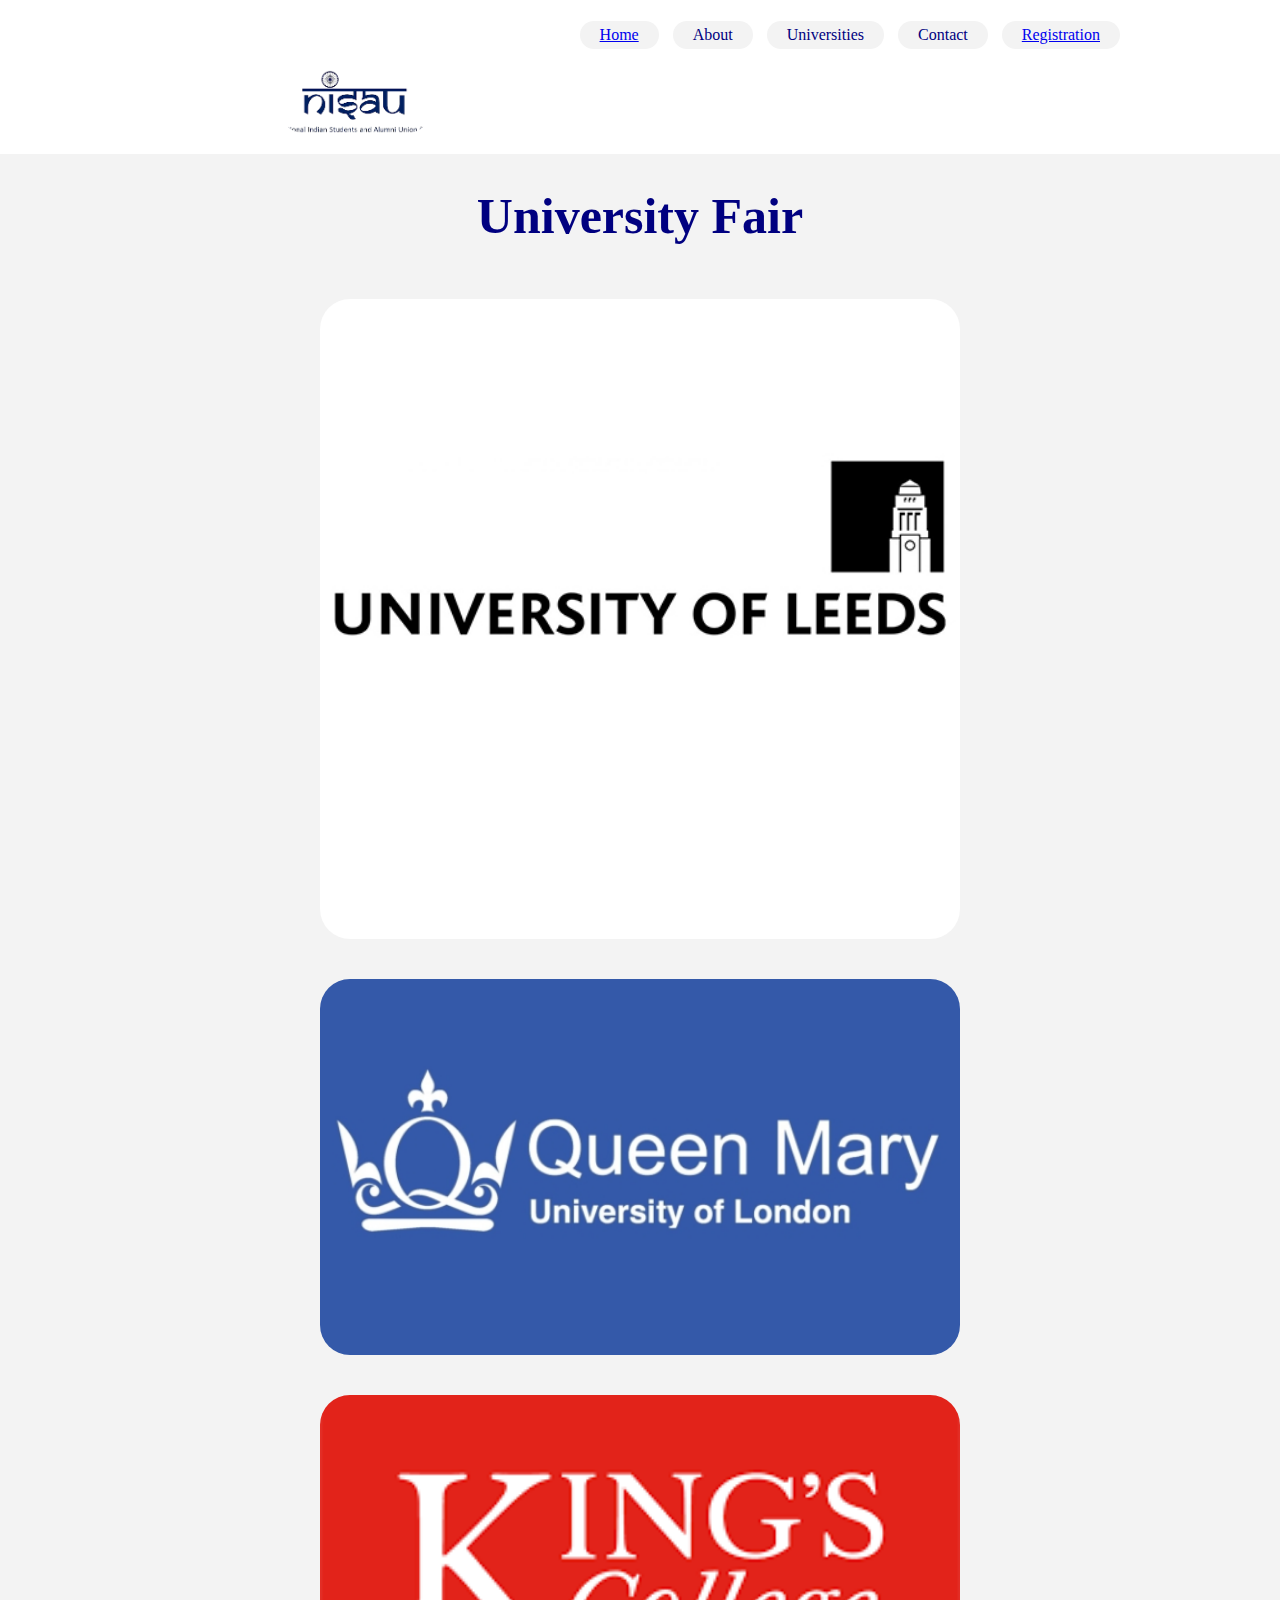
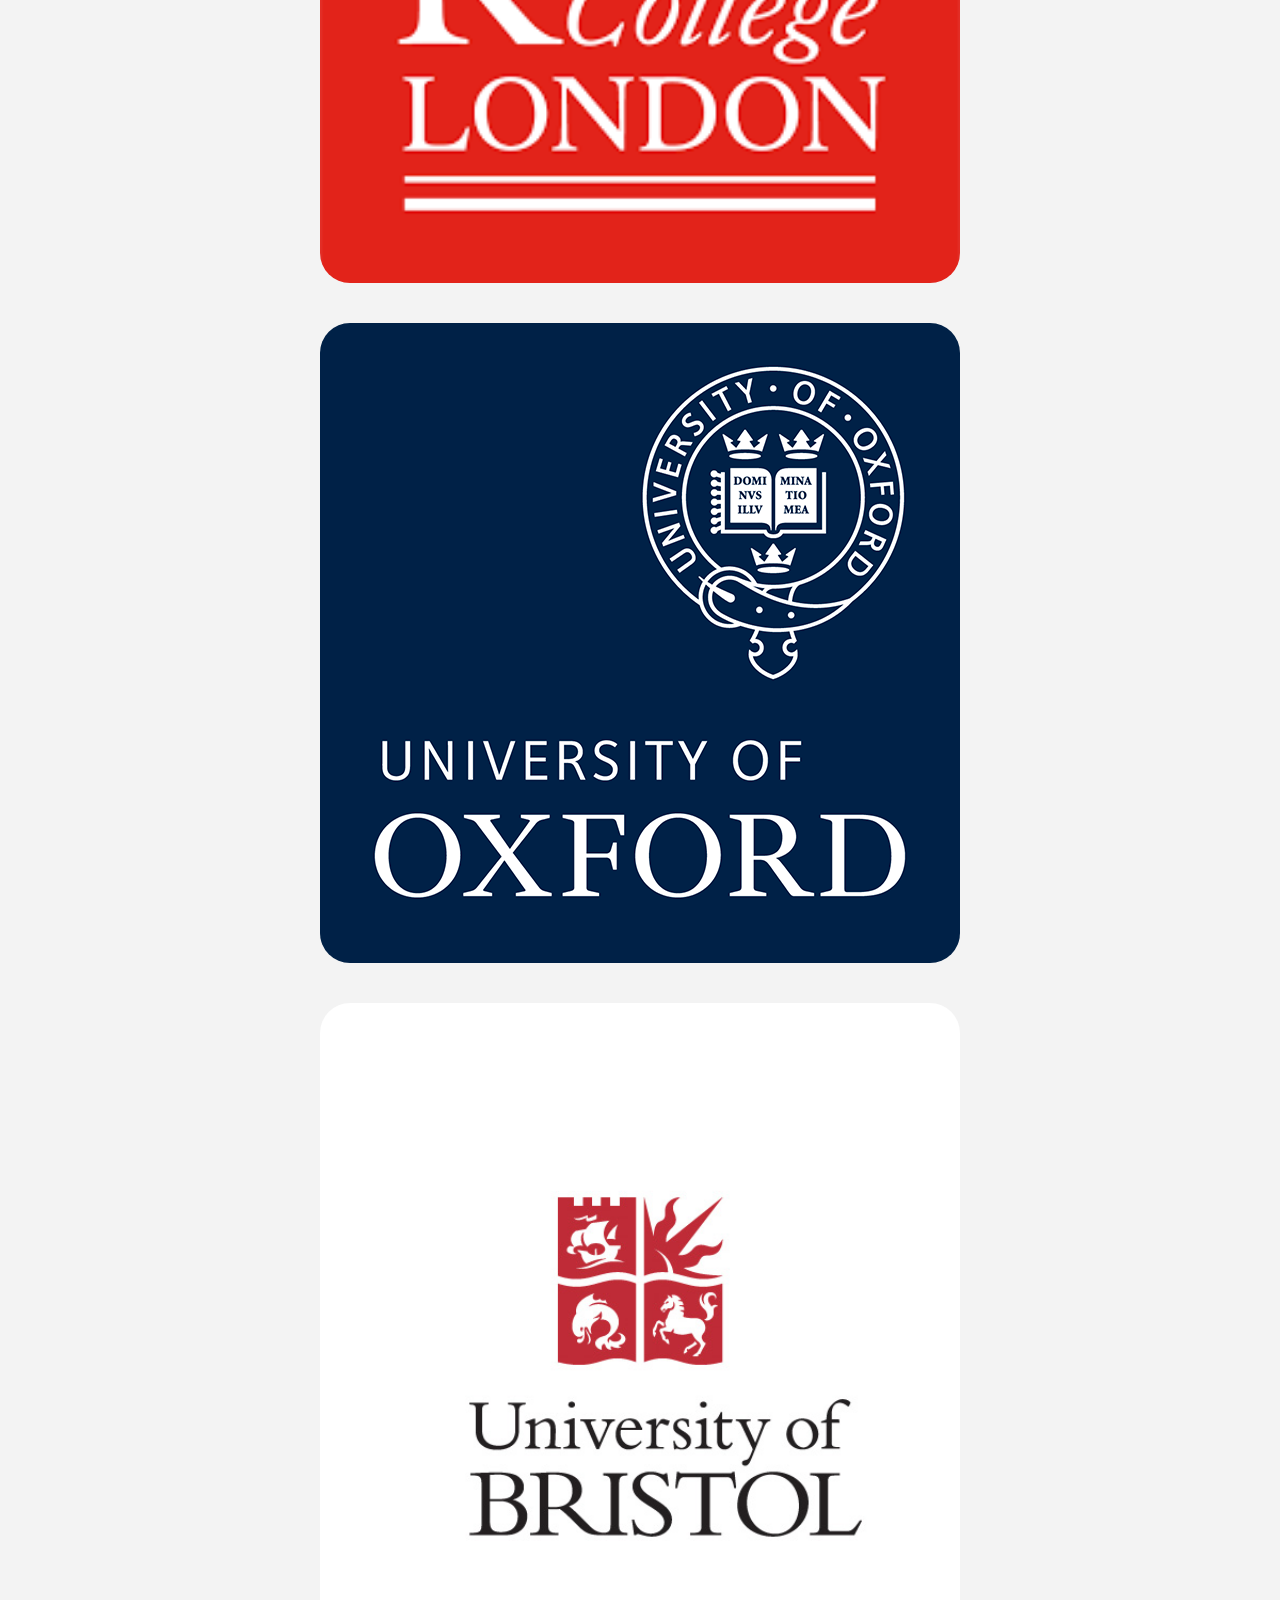
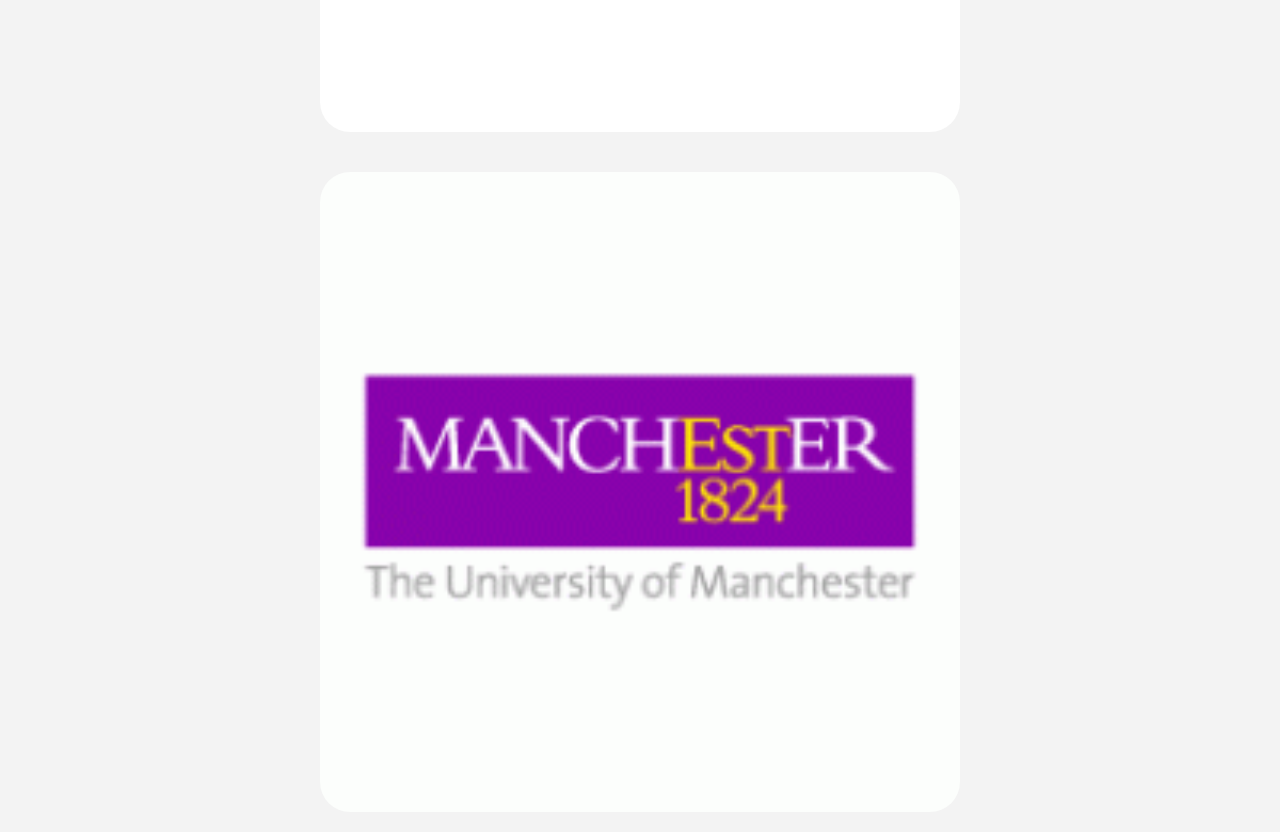
<file: index.html>
<!DOCTYPE html>
<html>

<head>
<meta charset="UTF-8">
<title>University Fair</title>
<meta name="viewport" content="width=device-width, initial-scale=1">
<link rel="stylesheet" href="stylesheet.css">
</head>

<body>
	
	<header>
	<div class="container">
		
		<div class="logo">
			<img src="img/Nisau_logo.png">
		</div>
		
		<nav>
			<li><a href="index.html">Home</a></li>
			<li>About</li>
			<li>Universities</li>
			<li>Contact</li>
			<li><a href="Registration.html">Registration</a></li>
		</nav>	
	</div>
	</header>
	
	<h1>University Fair</h1>
	
	<div class="Universities">
		<a href="Leeds.html">
		<img src="img/Leeds_logo.jpg" style="width:50%">
		</a>
		
		<a href="QMU.html">
		<img src="img/QMU.png" style="width:50%">
		</a>
		
		<a href="KingsCollege.html">
		<img src="img/KingsCollege.png" style="width:50%">
		</a>
		
		<a href="Oxford.html">
		<img src="img/Oxford.png" style="width:50%">
		</a>
		
		<a href="Bristol.html">
		<img src="img/Bristol.jpg" style="width:50%">
		</a>
		
		<a href="Manchester.html">
		<img src="img/Manchester.gif" style="width:50%">
		</a>
	</div>
</body>

</html>
</file>
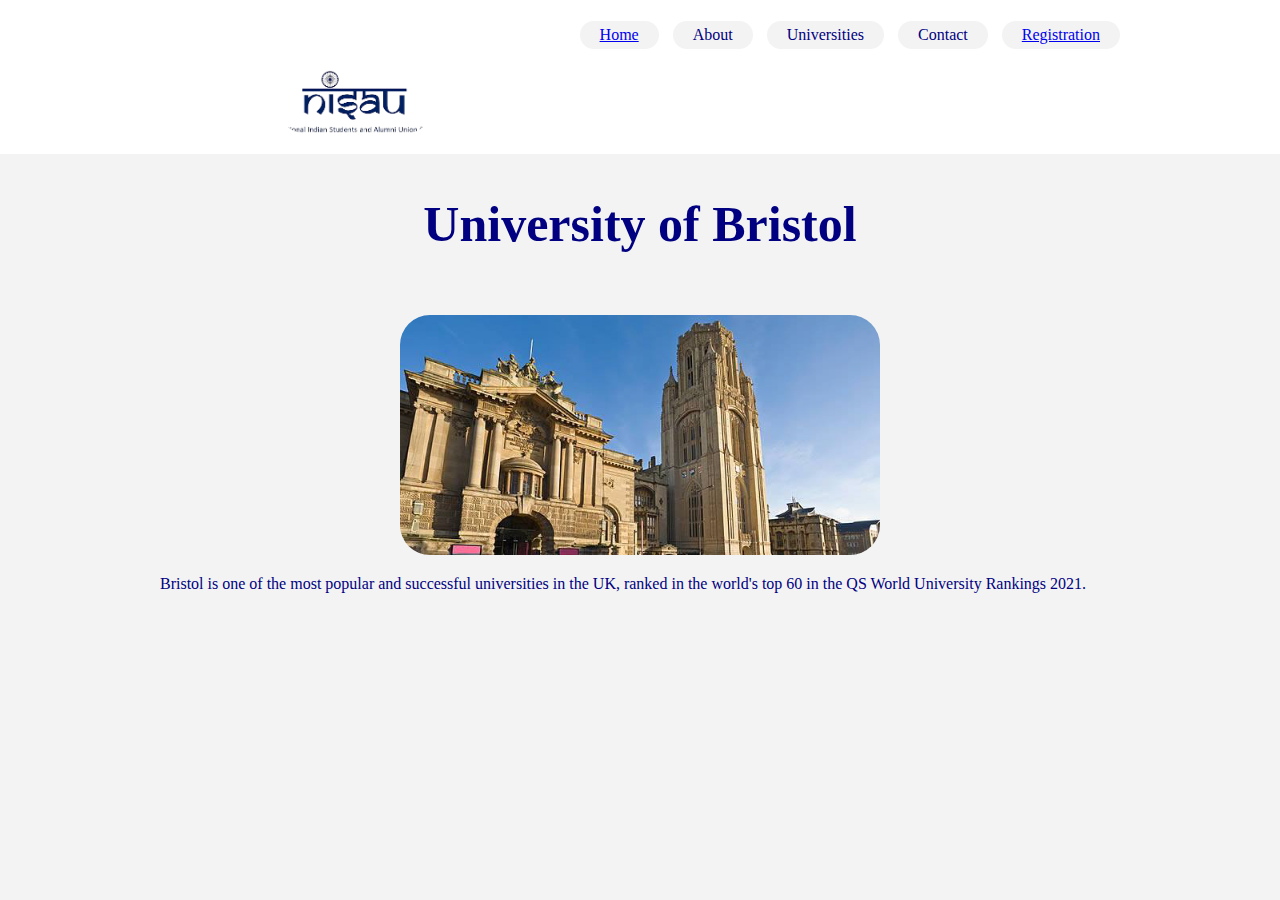
<file: Bristol.html>
<!DOCTYPE html>
<html>

<head>
<meta charset="UTF-8">
<title>University Fair</title>
<meta name="viewport" content="width=device-width, initial-scale=1">
<link rel="stylesheet" href="stylesheet.css">
</head>

<body>
	
	<header>
	<div class="container">
		<div class="logo">
			<img src="img/Nisau_logo.png">
		</div>
		
		<nav>
			<li><a href="index.html">Home</a></li>
			<li>About</li>
			<li>Universities</li>
			<li>Contact</li>
			<li><a href="Registration.html">Registration</a></li>
		</nav>	
	</div>
	</header>
	
	<div class="container">
		<div class="content">
			<h2>University of Bristol</h2>
			
			<img src="img/bristoluni.jpg" style="width:50%">
			
			<article>Bristol is one of the most popular and successful universities in the UK, ranked in the world's top 60 in the QS World University Rankings 2021.</article>
		</div>
	</div>
	
</body>

</html>
</file>
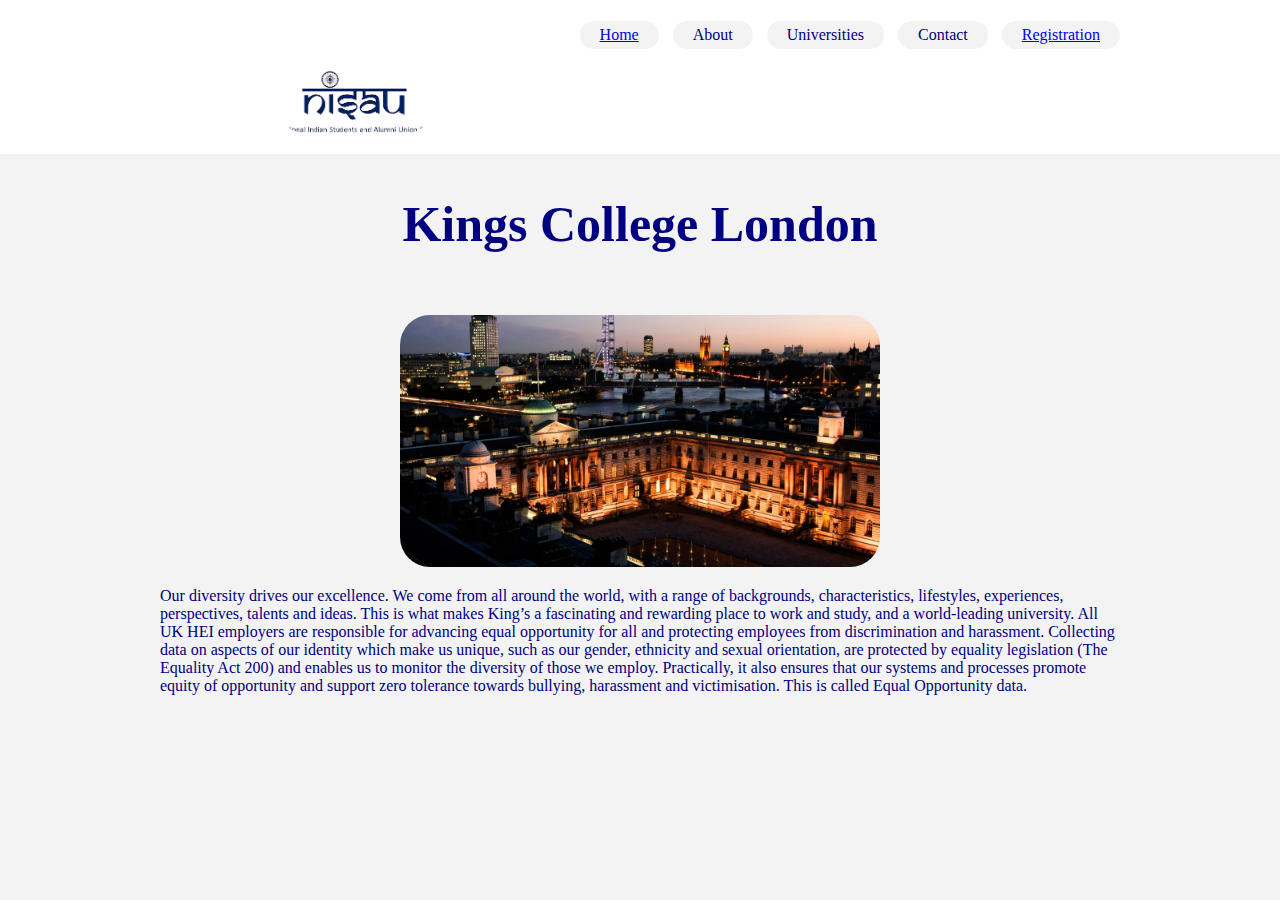
<file: KingsCollege.html>
<!DOCTYPE html>
<html>

<head>
<meta charset="UTF-8">
<title>University Fair</title>
<meta name="viewport" content="width=device-width, initial-scale=1">
<link rel="stylesheet" href="stylesheet.css">
</head>

<body>
	
	<header>
	<div class="container">
		<div class="logo">
			<img src="img/Nisau_logo.png">
		</div>
		
		<nav>
			<li><a href="index.html">Home</a></li>
			<li>About</li>
			<li>Universities</li>
			<li>Contact</li>
			<li><a href="Registration.html">Registration</a></li>
		</nav>	
	</div>
	</header>
	
	<div class="container">
		<div class="content">
			<h2>Kings College London</h2>
			
			<img src="img/kings.jpg" style="width:50%">
			
			<article>Our diversity drives our excellence. We come from all around the world, with a range of backgrounds, characteristics, lifestyles, experiences, perspectives, talents and ideas. This is what makes King’s a fascinating and rewarding place to work and study, and a world-leading university.

All UK HEI employers are responsible for advancing equal opportunity for all and protecting employees from discrimination and harassment. Collecting data on aspects of our identity which make us unique, such as our gender, ethnicity and sexual orientation, are protected by equality legislation (The Equality Act 200) and enables us to monitor the diversity of those we employ. Practically, it also ensures that our systems and processes promote equity of opportunity and support zero tolerance towards bullying, harassment and victimisation. This is called Equal Opportunity data.</article>
		</div>
	</div>
	
</body>

</html>
</file>
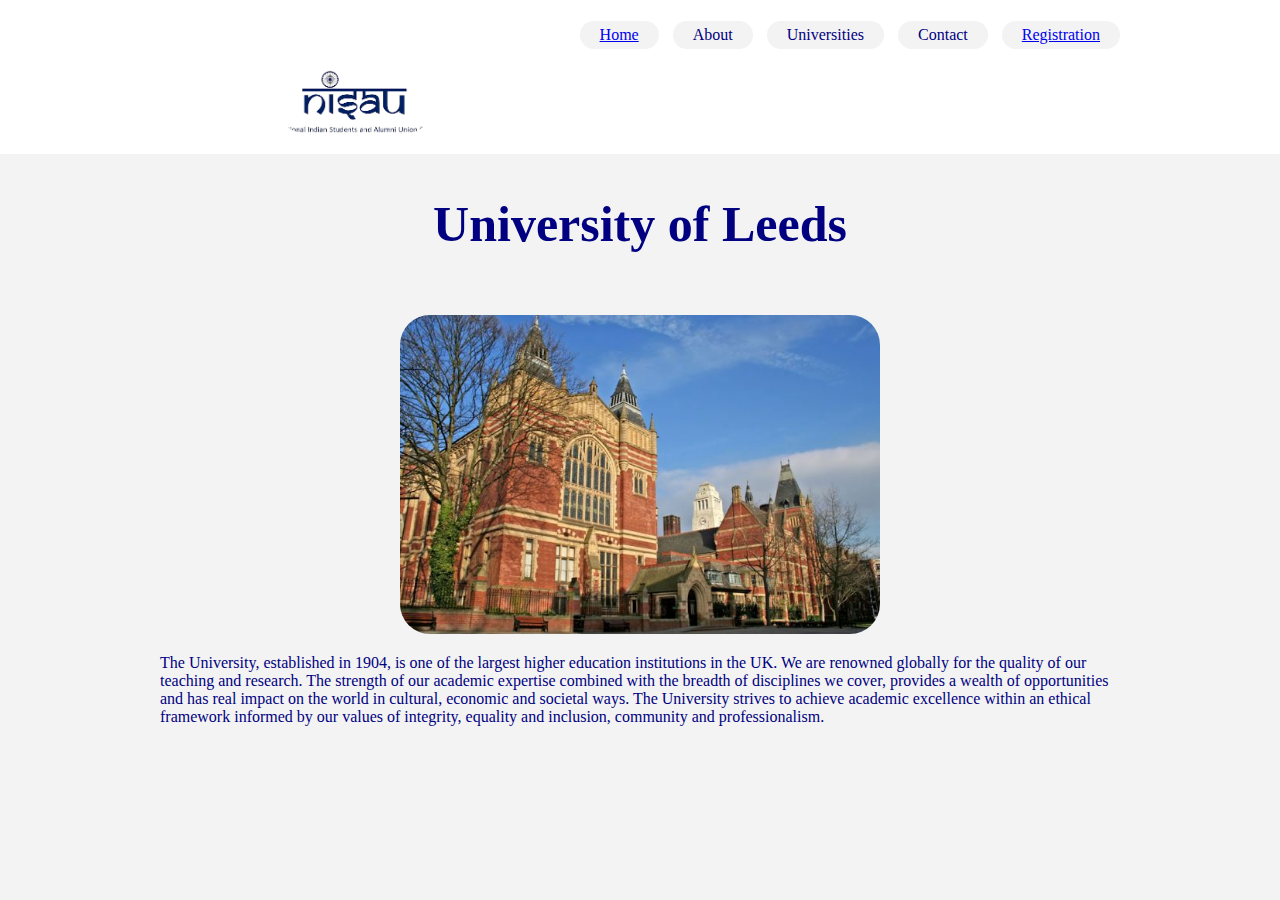
<file: Leeds.html>
<!DOCTYPE html>
<html>

<head>
<meta charset="UTF-8">
<title>University Fair</title>
<meta name="viewport" content="width=device-width, initial-scale=1">
<link rel="stylesheet" href="stylesheet.css">
</head>

<body>
	
	<header>
	<div class="container">
		<div class="logo">
			<img src="img/Nisau_logo.png">
		</div>
		
		<nav>
			<li><a href="index.html">Home</a></li>
			<li>About</li>
			<li>Universities</li>
			<li>Contact</li>
			<li><a href="Registration.html">Registration</a></li>
		</nav>	
	</div>
	</header>
	
	<div class="container">
		<div class="content">
			<h2>University of Leeds</h2>
			
			<img src="img/leeds.jpg" style="width:50%">
			
			<article>The University, established in 1904, is one of the largest higher education institutions in the UK. We are renowned globally for the quality of our teaching and research.

			The strength of our academic expertise combined with the breadth of disciplines we cover, provides a wealth of opportunities and has real impact on the world in cultural, economic and societal ways.

			The University strives to achieve academic excellence within an ethical framework informed by our values of integrity, equality and inclusion, community and professionalism.</article>
		</div>
	</div>
	
</body>

</html>
</file>
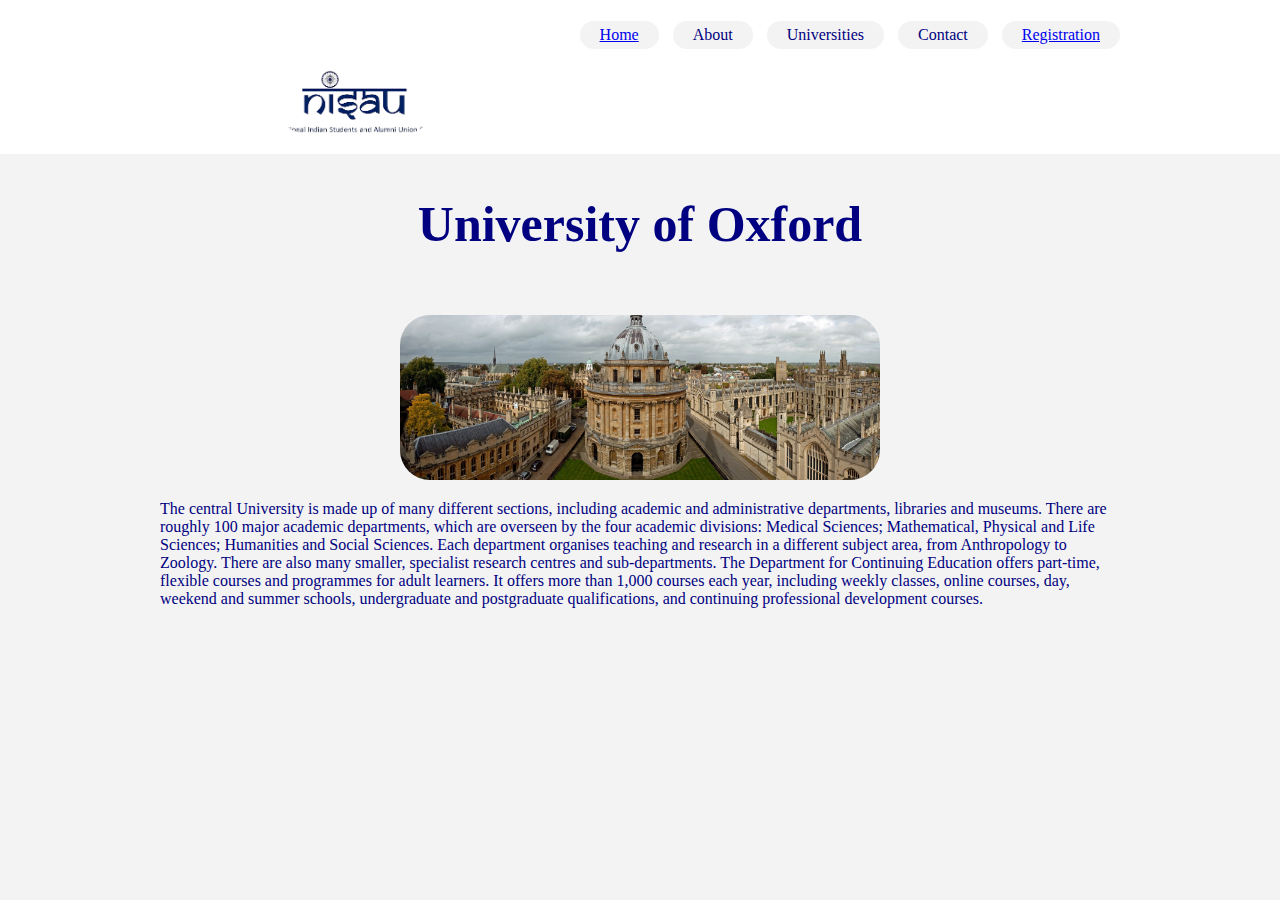
<file: Oxford.html>
<!DOCTYPE html>
<html>

<head>
<meta charset="UTF-8">
<title>University Fair</title>
<meta name="viewport" content="width=device-width, initial-scale=1">
<link rel="stylesheet" href="stylesheet.css">
</head>

<body>
	
	<header>
	<div class="container">
		<div class="logo">
			<img src="img/Nisau_logo.png">
		</div>
		
		<nav>
			<li><a href="index.html">Home</a></li>
			<li>About</li>
			<li>Universities</li>
			<li>Contact</li>
			<li><a href="Registration.html">Registration</a></li>
		</nav>	
	</div>
	</header>
	
	<div class="container">
		<div class="content">
			<h2>University of Oxford</h2>
			
			<img src="img/Oxford's-international-profile.jpg" style="width:50%">
			
			<article>The central University is made up of many different sections, including academic and administrative departments, libraries and museums. 

There are roughly 100 major academic departments, which are overseen by the four academic divisions: Medical Sciences; Mathematical, Physical and Life Sciences; Humanities and Social Sciences.

Each department organises teaching and research in a different subject area, from Anthropology to Zoology. There are also many smaller, specialist research centres and sub-departments.

The Department for Continuing Education offers part-time, flexible courses and programmes for adult learners. It offers more than 1,000 courses each year, including weekly classes, online courses, day, weekend and summer schools, undergraduate and postgraduate qualifications, and continuing professional development courses.</article>
		</div>
	</div>
	
</body>

</html>
</file>
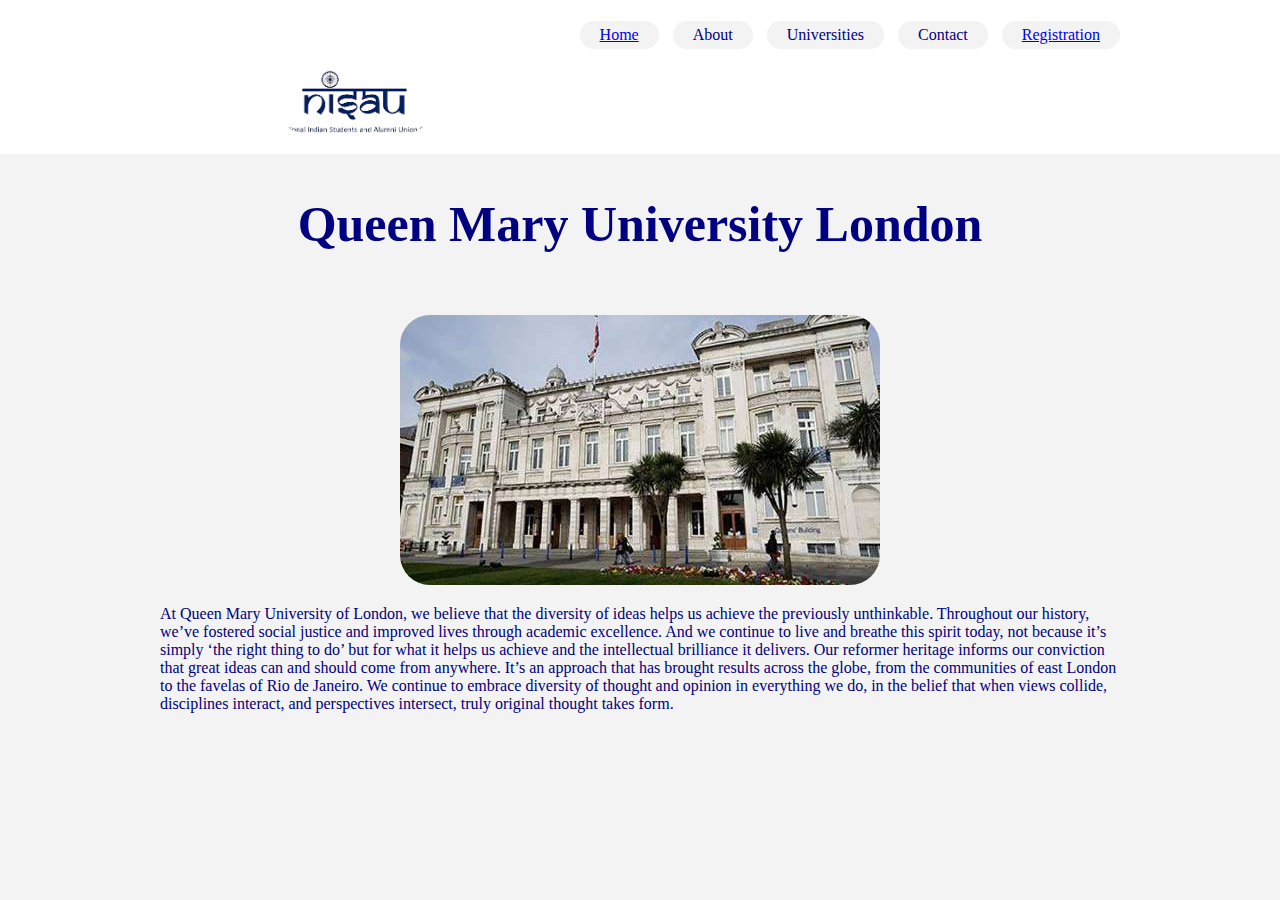
<file: QMU.html>
<!DOCTYPE html>
<html>

<head>
<meta charset="UTF-8">
<title>University Fair</title>
<meta name="viewport" content="width=device-width, initial-scale=1">
<link rel="stylesheet" href="stylesheet.css">
</head>

<body>
	
	<header>
	<div class="container">
		<div class="logo">
			<img src="img/Nisau_logo.png">
		</div>
		
		<nav>
			<li><a href="index.html">Home</a></li>
			<li>About</li>
			<li>Universities</li>
			<li>Contact</li>
			<li><a href="Registration.html">Registration</a></li>
		</nav>	
	</div>
	</header>
	
	<div class="container">
		<div class="content">
			<h2>Queen Mary University London</h2>
			
			<img src="img/queen-mary.jpg" style="width:50%">
			
			<article>At Queen Mary University of London, we believe that the diversity of ideas helps us achieve the previously unthinkable.

Throughout our history, we’ve fostered social justice and improved lives through academic excellence. And we continue to live and breathe this spirit today, not because it’s simply ‘the right thing to do’ but for what it helps us achieve and the intellectual brilliance it delivers.

Our reformer heritage informs our conviction that great ideas can and should come from anywhere. It’s an approach that has brought results across the globe, from the communities of east London to the favelas of Rio de Janeiro.

We continue to embrace diversity of thought and opinion in everything we do, in the belief that when views collide, disciplines interact, and perspectives intersect, truly original thought takes form.</article>
		</div>
	</div>
	
</body>

</html>
</file>
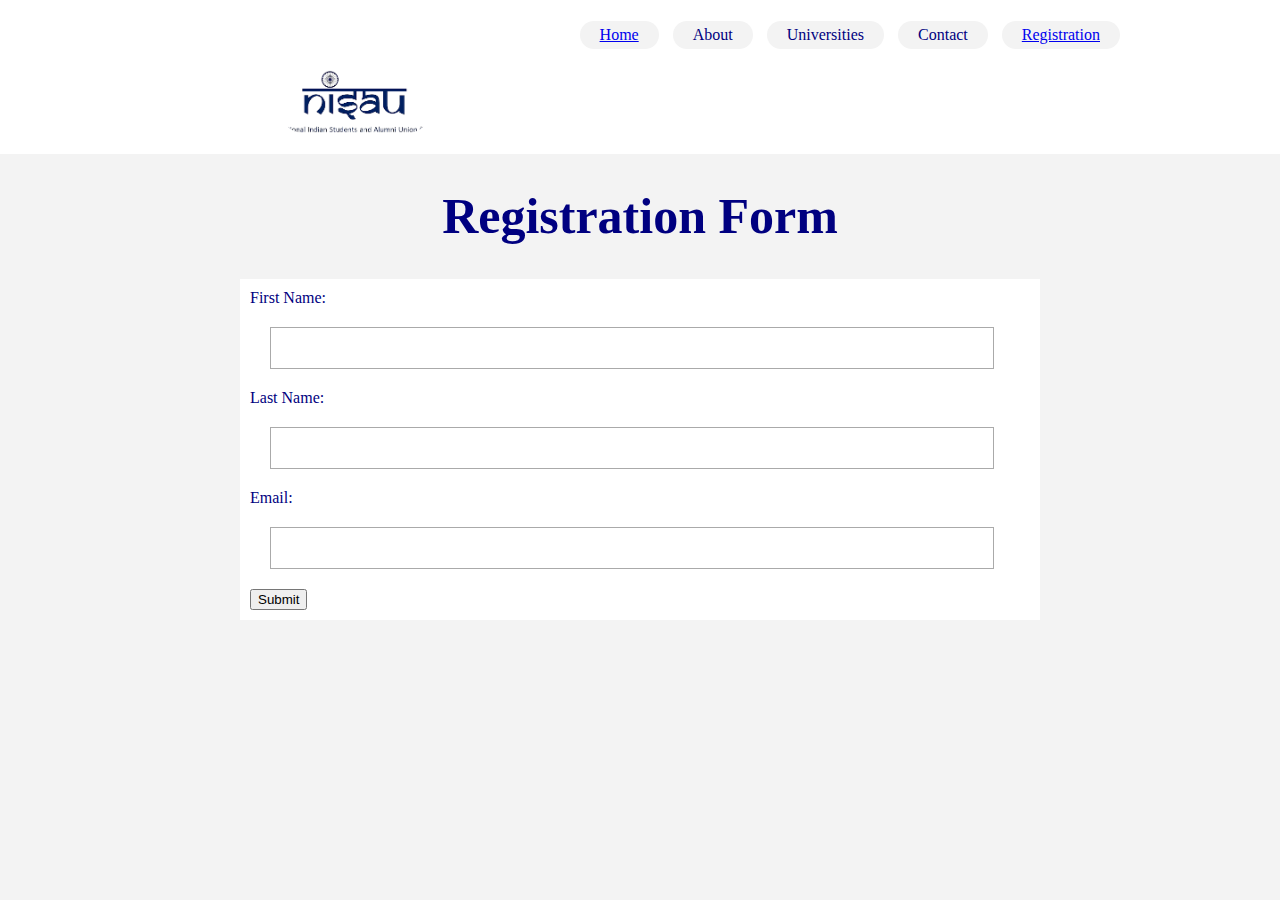
<file: Registration.html>
<!DOCTYPE html>
<html>

<head>
<meta charset="UTF-8">
<title>University Fair</title>
<meta name="viewport" content="width=device-width, initial-scale=1">
<link rel="stylesheet" href="stylesheet.css">
</head>

<body>
	
	<header>
	<div class="container">
		<div class="logo">
			<img src="img/Nisau_logo.png">
		</div>
		
		<nav>
			<li><a href="index.html">Home</a></li>
			<li>About</li>
			<li>Universities</li>
			<li>Contact</li>
			<li><a href="Registration.html">Registration</a></li>
		</nav>	
	</div>
	</header>
	
	<h1>Registration Form</h1>
	
	<div class="regform">
	<form>
		<label class="firstname">First Name:</label>
		<input class="firstname" type="text" name="first_name"><br>
		
		<label class="lastname">Last Name:</label>
		<input class="lastname" type="text" name="last_name"><br>

		<label class="email">Email:</label>
		<input class="email" type="text" name="email"><br>
		
		<button type="submit"  onclick="alert('You have just registered. Welcome to the University Fair!')">Submit</button>
		
		<!--  Javascript:
			function submit() {
		   		var firstname = document.getElementById("first_name").value;
			}
		-->
	<form>
	</div>
</body>

</html>
</file>
<file: stylesheet.css>
body{
	margin:0;
	padding:0;
	font-family: Klee;
	color: navy;
	background: #f3f3f3;
}

.container{
	max-width:960px;
	width:96%;
	margin: auto;
}

header{
	background:white;
	margin_bottom:20px;
	overflow:hidden;
}


.logo{
	float:left;
	margin-top:50px;
}

nav{
	float: right;
	line-height:70px;
}

nav li{
	display:inline-block;
	margin-left: 10px;
	padding:5px 20px;
	background:#f3f3f3;
	border-radius:50px;
	line-height:normal;
}

h1{
	text-align:center;
	float: center;
	font-size: 50px;
}

img{
	display: block;
 	margin-left: auto;
  	margin-right: auto;
  	width: 40%;
	padding: 20px;
	border-radius:50px;
}

.regform{
	width:800px;
	background:white;
	margin:auto;
	background-color: #ffffff;
}

form{
	padding:10px;
}

input {
  padding: 10px;
  margin:20px;
  width: 90%;
  font-size: 17px;
  border: 1px solid #aaaaaa;
}

input.invalid {
  background-color: #ffdddd;
}

h2{
	text-align:center;
	float: center;
	font-size:50px;
}
</file>
